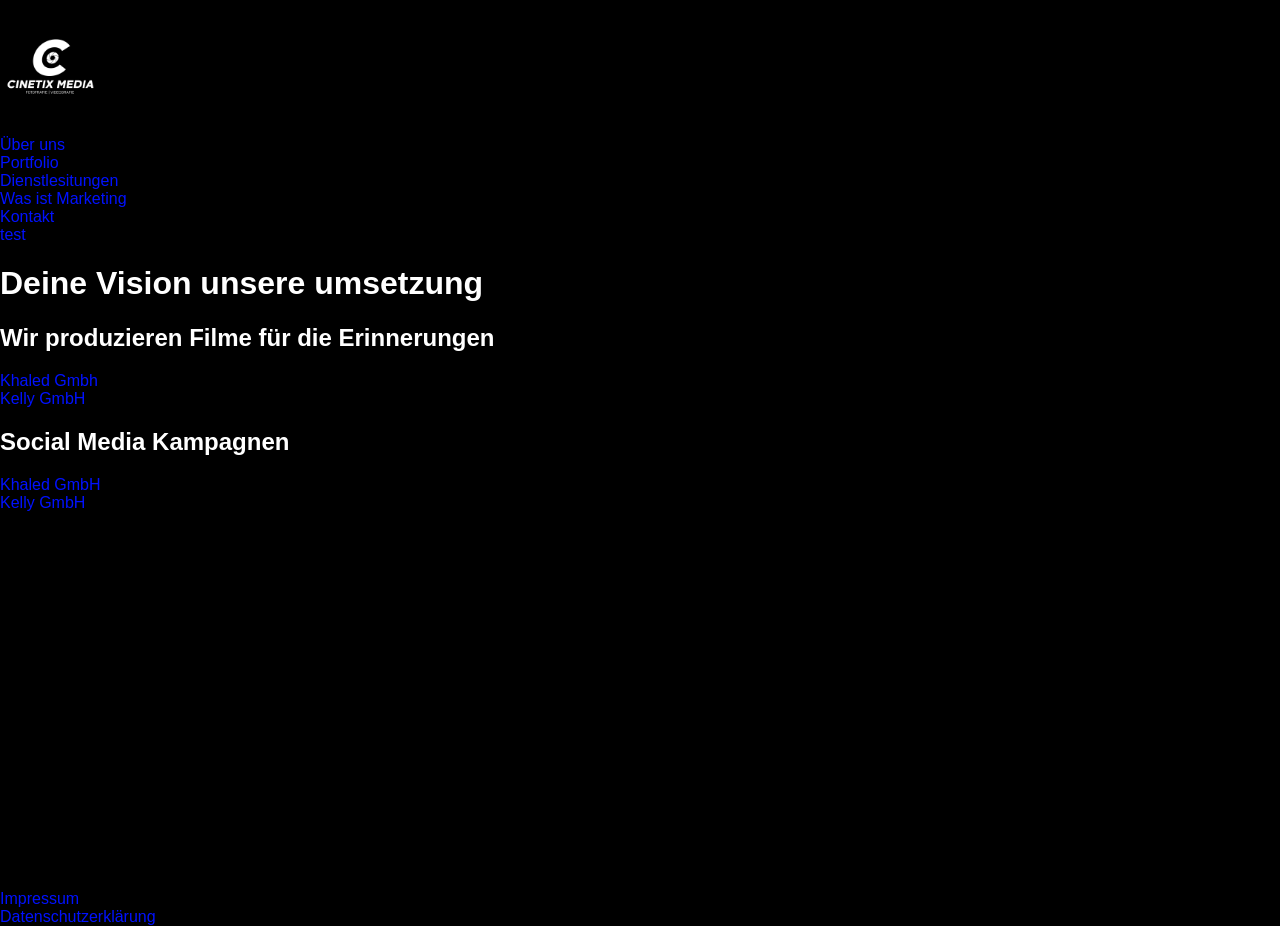
<file: index.html>
<!DOCTYPE html>
<html lang="de">

<head>
    <meta charset="utf-8">
    <meta name="viewport" content="width=device=width, initial-scale=1.0">
    <title> Cinetix Media </title>
    <link rel="stylesheet" href="style.css">
</head>

<body>
    <p><img src="Logo.jpg" alt="logo Cinetix Media" width="100" height="auto"> </p>
    <a href="über uns.html">Über uns</a>
    <br>
    <a href="Portfolio.html">Portfolio</a>
    <br>
    <a href="Dienstleistungen.html">Dienstlesitungen</a>
    <br>
    <a href="Marketing.html">Was ist Marketing</a>
    <br>
    <a href="contact.html">Kontakt</a>
    <br>
    <a href="testers.html">test</a>
    <br>
    <h1>Deine Vision unsere umsetzung</h1>
    <h2>Wir produzieren Filme für die Erinnerungen</h2>
    <a href="#apple-notebooks">Khaled Gmbh</a>
    <br>
    <a href="#Dell">Kelly GmbH</a>
    <br>
    <h2>Social Media Kampagnen</h2>
    <a href="#apple-tablets">Khaled GmbH</a>
    <br>
    <a href="#samsung-tablet">Kelly GmbH</a>
    <br>
    <br>
    <br>
    <br>
    <br>
    <br>
   <br>
   <br>
   <br>
   <br>
   <br>
   <br>
   <br>
   <br>
   <br>
   <br>
   <br>
   <br>
   <br>
   <br>
   <br>


    <br>
    <a href="Impressum.html">Impressum</a>
    <br>
    <a href="Datenschutz.html">Datenschutzerklärung</a>
</body>

</html>
</file>
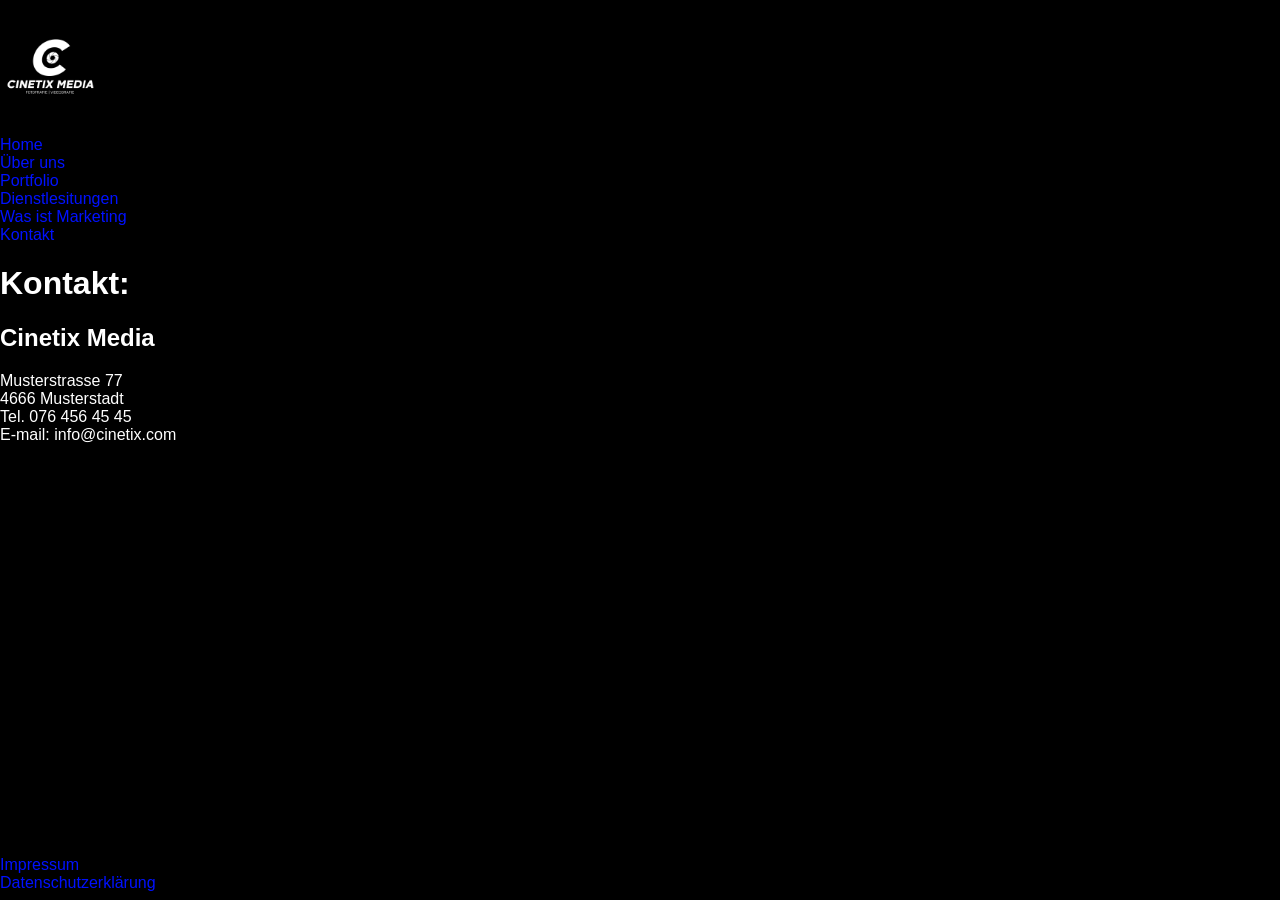
<file: contact.html>
<!DOCTYPE html>
<html lang="de">

<head>
    <meta charset="utf-8">
    <meta name="viewport" content="width=device=width, initial-scale=1.0">
    <title> Kontakt </title>
    <link rel="stylesheet" href="style.css">
</head>
</head>

<body>

    <body>
        <header>
           
        </header>
        <main>
            <p><img src="Logo.jpg" alt="logo Cinetix Media" width="100" height="auto"> </p>
            <a href="index.html">Home</a> 
            <br>
            <a href="über uns.html">Über uns</a>
    <br>
    <a href="Portfolio.html">Portfolio</a>
    <br>
    <a href="Dienstleistungen.html">Dienstlesitungen</a>
    <br>
    <a href="Marketing.html">Was ist Marketing</a>
    <br>
    <a href="contact.html">Kontakt</a>
    <br>
    <h1>Kontakt:</h1>
            <h2>Cinetix Media</h2>
            <p>Musterstrasse 77<br>
                
    4666 Musterstadt
    <br>
    Tel. 076 456 45 45
    <br>
    E-mail: info@cinetix.com
    <p>
            </div>
        </main>
    </body>
    <br>
    <br>
    <br>
    <br>
    <br>
    <br>
   <br>
   <br>
   <br>
   <br>
   <br>
   <br>
   <br>
   <br>
   <br>
   <br>
   <br>
   <br>
   <br>
   <br>
   <br>


    <br>
    <a href="Impressum.html">Impressum</a>
    <br>
    <a href="Datenschutz.html">Datenschutzerklärung</a>
</html>
</file>
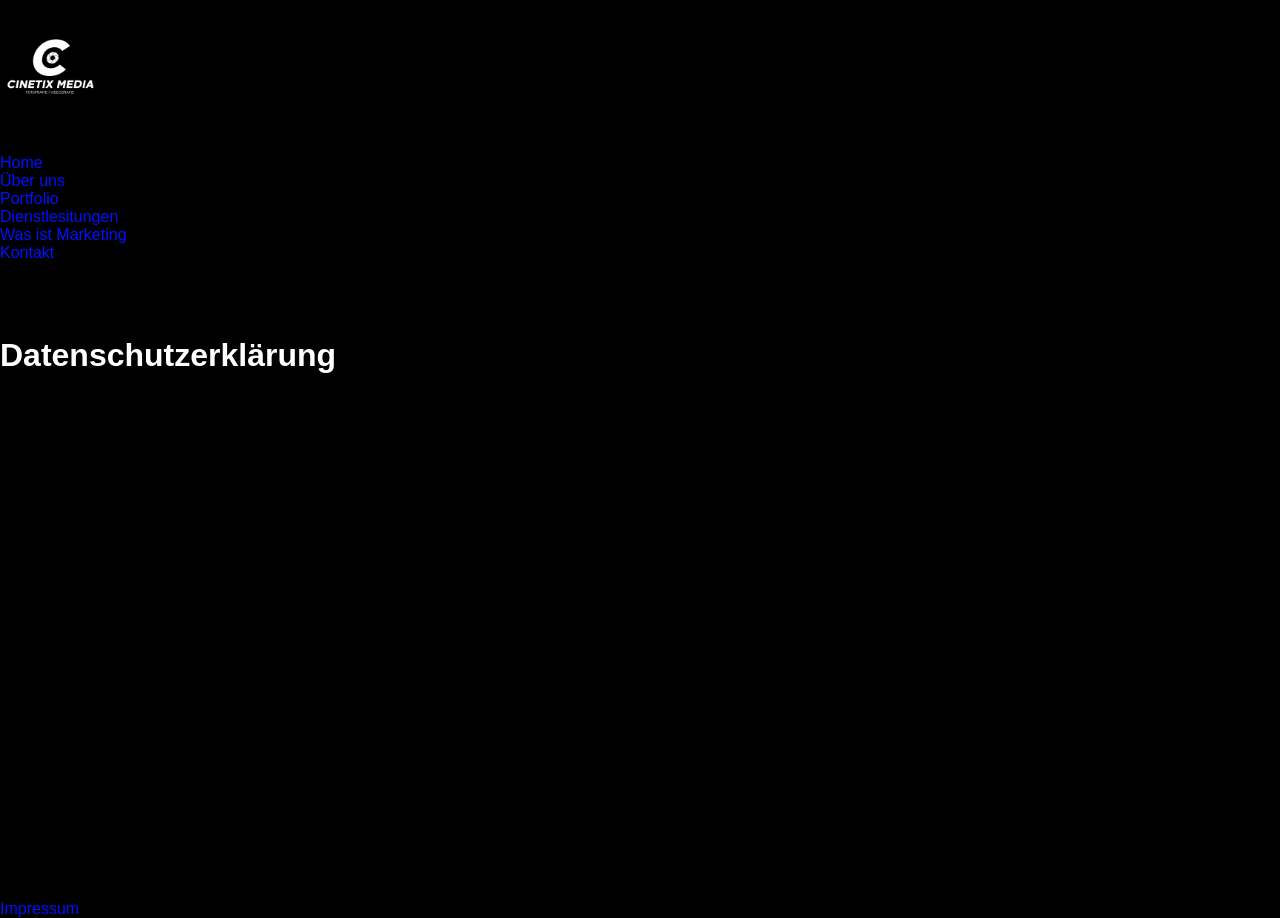
<file: Datenschutz.html>
<!doctype html>
<html lang="de">

<head>
    <meta charset="utf-8">
    <meta name="viewport" content="width=device-width, initial-scale=1.0">
    <title>Internet Geschichte</title>
    <link rel="stylesheet" href="style.css">
</head>

<body>
    <p><img src="Logo.jpg" alt="logo Cinetix Media" width="100" height="auto"> </p>
    <br>
    <a href="index.html">Home</a> 
            <br>
            <a href="über uns.html">Über uns</a>
    <br>
    <a href="Portfolio.html">Portfolio</a>
    <br>
    <a href="Dienstleistungen.html">Dienstlesitungen</a>
    <br>
    <a href="Marketing.html">Was ist Marketing</a>
    <br>
    <a href="contact.html">Kontakt</a>
    <br> 
    <br>
    <br>
    <br>

    <h1>Datenschutzerklärung</h1>
    <br>
    <br>
    <br>
    <br>
    <br>
    <br>
   <br>
   <br>
   <br>
   <br>
   <br>
   <br>
   <br>
   <br>
   <br>
   <br>
   <br>
   <br>
   <br>
   <br>
   <br>
   <br>
   <br>
   <br>
   <br>
   <br>
   <br>
   
   
    <br>
    <a href="Impressum.html">Impressum</a>
    <br>
</file>
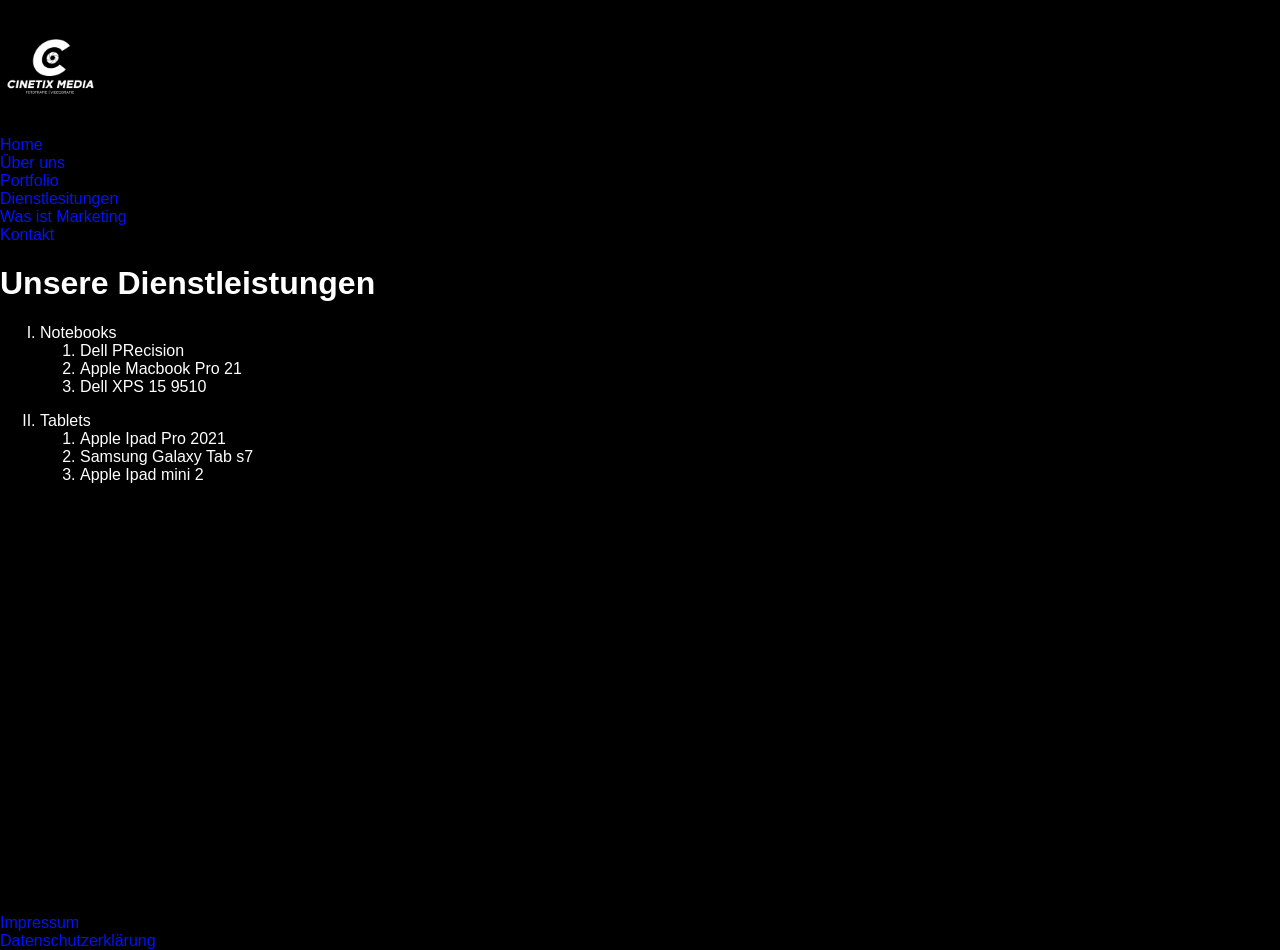
<file: Dienstleistungen.html>
<!DOCTYPE html>
<html lang="en">

<head>
    <meta charset="UTF-8">
    <meta name="viewport" content="width=device-width, initial-scale=1.0">
    <link rel="stylesheet" href="style.css">
    <title>Bestseller</title>
</head>

<body>

    <p><img src="Logo.jpg" alt="logo Cinetix Media" width="100" height="auto"> </p>

    <a href="index.html">Home</a> 
            <br>
            <a href="über uns.html">Über uns</a>
    <br>
    <a href="Portfolio.html">Portfolio</a>
    <br>
    <a href="Dienstleistungen.html">Dienstlesitungen</a>
    <br>
    <a href="Marketing.html">Was ist Marketing</a>
    <br>
    <a href="contact.html">Kontakt</a>
    <h1>Unsere Dienstleistungen</h1>

    <ol type="I">
        <li>Notebooks</li>
        <ol>
            <li>Dell PRecision </li>
            <li>Apple Macbook Pro 21</li>
            <li>Dell XPS 15 9510</li>
        </ol>

    </ol>
    <ol type="I" start=2>
        <li>Tablets</li>
        <ol>
            <li>Apple Ipad Pro 2021 </li>
            <li>Samsung Galaxy Tab s7</li>
            <li>Apple Ipad mini 2</li>
        </ol>
    </ol>

</body>
<br>
   <br>
   <br>
   <br>
   <br>
   <br>
   <br>
   <br>
   <br>
   <br>
   <br>
   <br>
   <br>
   <br>
   <br>
   <br>
   <br>
   <br>
   <br>
   <br>
   <br>
   <br>
   
   

    <br>
    <a href="Impressum.html">Impressum</a>
    <br>
    <a href="Datenschutz.html">Datenschutzerklärung</a>
</html>
</file>
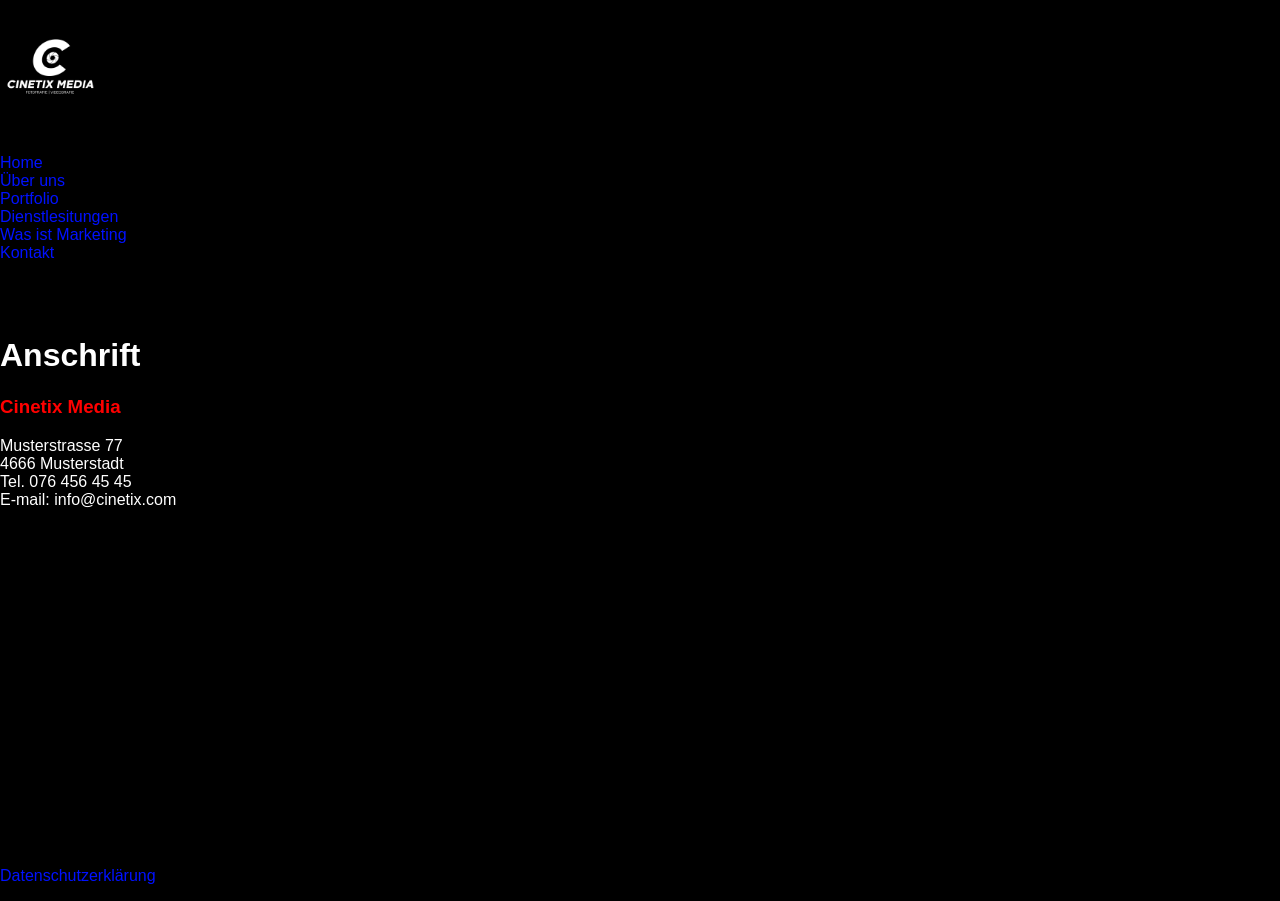
<file: Impressum.html>
<!doctype html>
<html lang="de">

<head>
    <meta charset="utf-8">
    <meta name="viewport" content="width=device-width, initial-scale=1.0">
    <title>Internet Geschichte</title>
    <link rel="stylesheet" href="style.css">
</head>

<body>
    <p><img src="Logo.jpg" alt="logo Cinetix Media" width="100" height="auto"> </p>
    <br>
    <a href="index.html">Home</a> 
            <br>
            <a href="über uns.html">Über uns</a>
    <br>
    <a href="Portfolio.html">Portfolio</a>
    <br>
    <a href="Dienstleistungen.html">Dienstlesitungen</a>
    <br>
    <a href="Marketing.html">Was ist Marketing</a>
    <br>
    <a href="contact.html">Kontakt</a>
    <br> 
    <br>
    <br>
    <br>
    <h1>Anschrift</h1>
    <h3 style="color: rgb(255, 0, 0);">Cinetix Media</h3>
    Musterstrasse 77 
    <br>
    4666 Musterstadt
    <br>
    Tel. 076 456 45 45
    <br>
    E-mail: info@cinetix.com
    <p>
        <br>
        <br>
        <br>
        <br>
        <br>
        <br>
        <br>
        <br>
        <br>
        <br>
        <br>
        <br>
        <br>
        <br>
        <br>
        <br>
        <br>
       
         <br>
        
         <br>
         <a href="Datenschutz.html">Datenschutzerklärung</a>
</file>
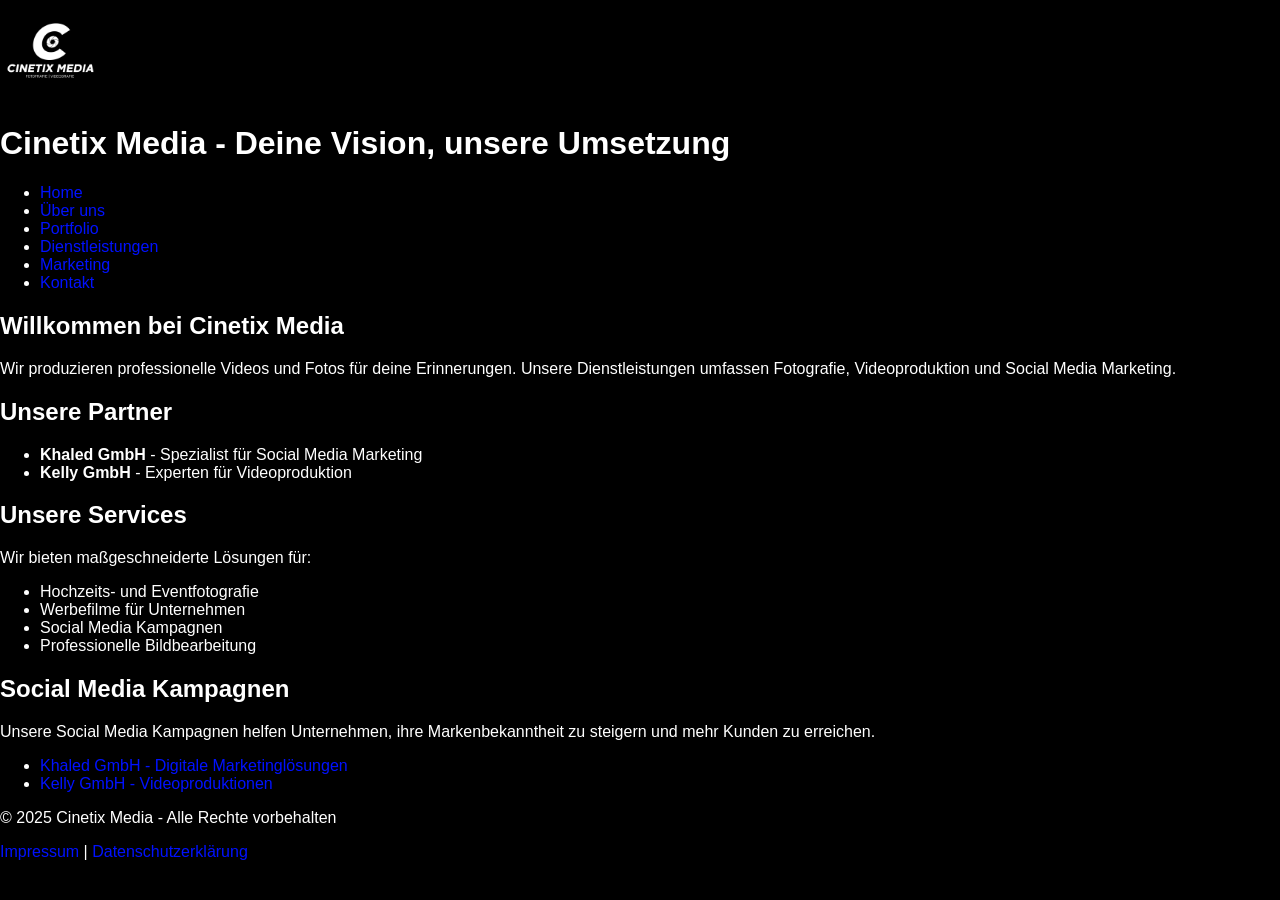
<file: kellyindex.html>
<!DOCTYPE html>
<html lang="de">

<head>
    <meta charset="UTF-8">
    <meta name="viewport" content="width=device-width, initial-scale=1.0">
    <title>Cinetix Media - Home</title>
    <link rel="stylesheet" href="style.css">
</head>

<body>
    <!-- HEADER -->
    <header>
        <img src="Logo.jpg" alt="Cinetix Media Logo" width="100">
        <h1>Cinetix Media - Deine Vision, unsere Umsetzung</h1>
    </header>

    <!-- NAVIGATION -->
    <nav>
        <ul>
            <li><a href="index.html">Home</a></li>
            <li><a href="über uns.html">Über uns</a></li>
            <li><a href="Portfolio.html">Portfolio</a></li>
            <li><a href="Dienstleistungen.html">Dienstleistungen</a></li>
            <li><a href="Marketing.html">Marketing</a></li>
            <li><a href="contact.html">Kontakt</a></li>
        </ul>
    </nav>

    <!-- HAUPTINHALT -->
    <main>
        <h2>Willkommen bei Cinetix Media</h2>
        <p>Wir produzieren professionelle Videos und Fotos für deine Erinnerungen. Unsere Dienstleistungen umfassen Fotografie, Videoproduktion und Social Media Marketing.</p>

        <h2>Unsere Partner</h2>
        <ul>
            <li><strong>Khaled GmbH</strong> - Spezialist für Social Media Marketing</li>
            <li><strong>Kelly GmbH</strong> - Experten für Videoproduktion</li>
        </ul>

        <h2>Unsere Services</h2>
        <p>Wir bieten maßgeschneiderte Lösungen für:</p>
        <ul>
            <li>Hochzeits- und Eventfotografie</li>
            <li>Werbefilme für Unternehmen</li>
            <li>Social Media Kampagnen</li>
            <li>Professionelle Bildbearbeitung</li>
        </ul>

        <h2>Social Media Kampagnen</h2>
        <p>Unsere Social Media Kampagnen helfen Unternehmen, ihre Markenbekanntheit zu steigern und mehr Kunden zu erreichen.</p>
        <ul>
            <li><a href="#apple-notebooks">Khaled GmbH - Digitale Marketinglösungen</a></li>
            <li><a href="#Dell">Kelly GmbH - Videoproduktionen</a></li>
        </ul>
    </main>

    <!-- FOOTER -->
    <footer>
        <p>&copy; 2025 Cinetix Media - Alle Rechte vorbehalten</p>
        <a href="Impressum.html">Impressum</a> | 
        <a href="Datenschutz.html">Datenschutzerklärung</a>
    </footer>

</body>
</html>
</file>
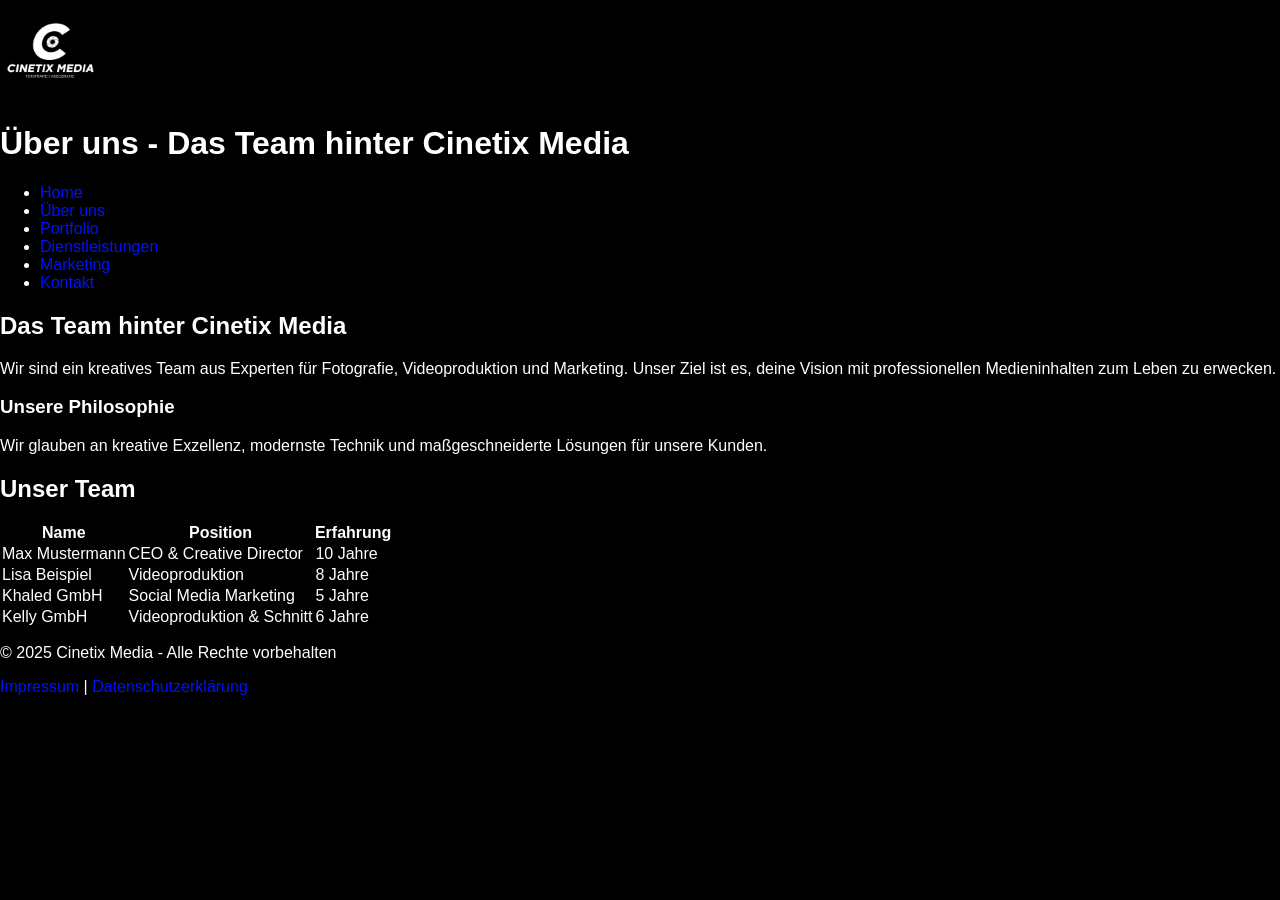
<file: Küber uns.html>
<!DOCTYPE html>
<html lang="de">

<head>
    <meta charset="UTF-8">
    <meta name="viewport" content="width=device-width, initial-scale=1.0">
    <title>Cinetix Media - Über uns</title>
    <link rel="stylesheet" href="style.css">
</head>

<body>
    <!-- HEADER -->
    <header>
        <img src="Logo.jpg" alt="Cinetix Media Logo" width="100">
        <h1>Über uns - Das Team hinter Cinetix Media</h1>
    </header>

    <!-- NAVIGATION -->
    <nav>
        <ul>
            <li><a href="index.html">Home</a></li>
            <li><a href="über uns.html">Über uns</a></li>
            <li><a href="Portfolio.html">Portfolio</a></li>
            <li><a href="Dienstleistungen.html">Dienstleistungen</a></li>
            <li><a href="Marketing.html">Marketing</a></li>
            <li><a href="contact.html">Kontakt</a></li>
        </ul>
    </nav>

    <!-- HAUPTINHALT -->
    <main>
        <h2>Das Team hinter Cinetix Media</h2>
        <p>Wir sind ein kreatives Team aus Experten für Fotografie, Videoproduktion und Marketing. Unser Ziel ist es, deine Vision mit professionellen Medieninhalten zum Leben zu erwecken.</p>

        <h3>Unsere Philosophie</h3>
        <p>Wir glauben an kreative Exzellenz, modernste Technik und maßgeschneiderte Lösungen für unsere Kunden.</p>

        <h2>Unser Team</h2>
        <table>
            <thead>
                <tr>
                    <th>Name</th>
                    <th>Position</th>
                    <th>Erfahrung</th>
                </tr>
            </thead>
            <tbody>
                <tr>
                    <td>Max Mustermann</td>
                    <td>CEO & Creative Director</td>
                    <td>10 Jahre</td>
                </tr>
                <tr>
                    <td>Lisa Beispiel</td>
                    <td>Videoproduktion</td>
                    <td>8 Jahre</td>
                </tr>
                <tr>
                    <td>Khaled GmbH</td>
                    <td>Social Media Marketing</td>
                    <td>5 Jahre</td>
                </tr>
                <tr>
                    <td>Kelly GmbH</td>
                    <td>Videoproduktion & Schnitt</td>
                    <td>6 Jahre</td>
                </tr>
            </tbody>
        </table>
    </main>

    <!-- FOOTER -->
    <footer>
        <p>&copy; 2025 Cinetix Media - Alle Rechte vorbehalten</p>
        <a href="Impressum.html">Impressum</a> | 
        <a href="Datenschutz.html">Datenschutzerklärung</a>
    </footer>

</body>
</html>
</file>
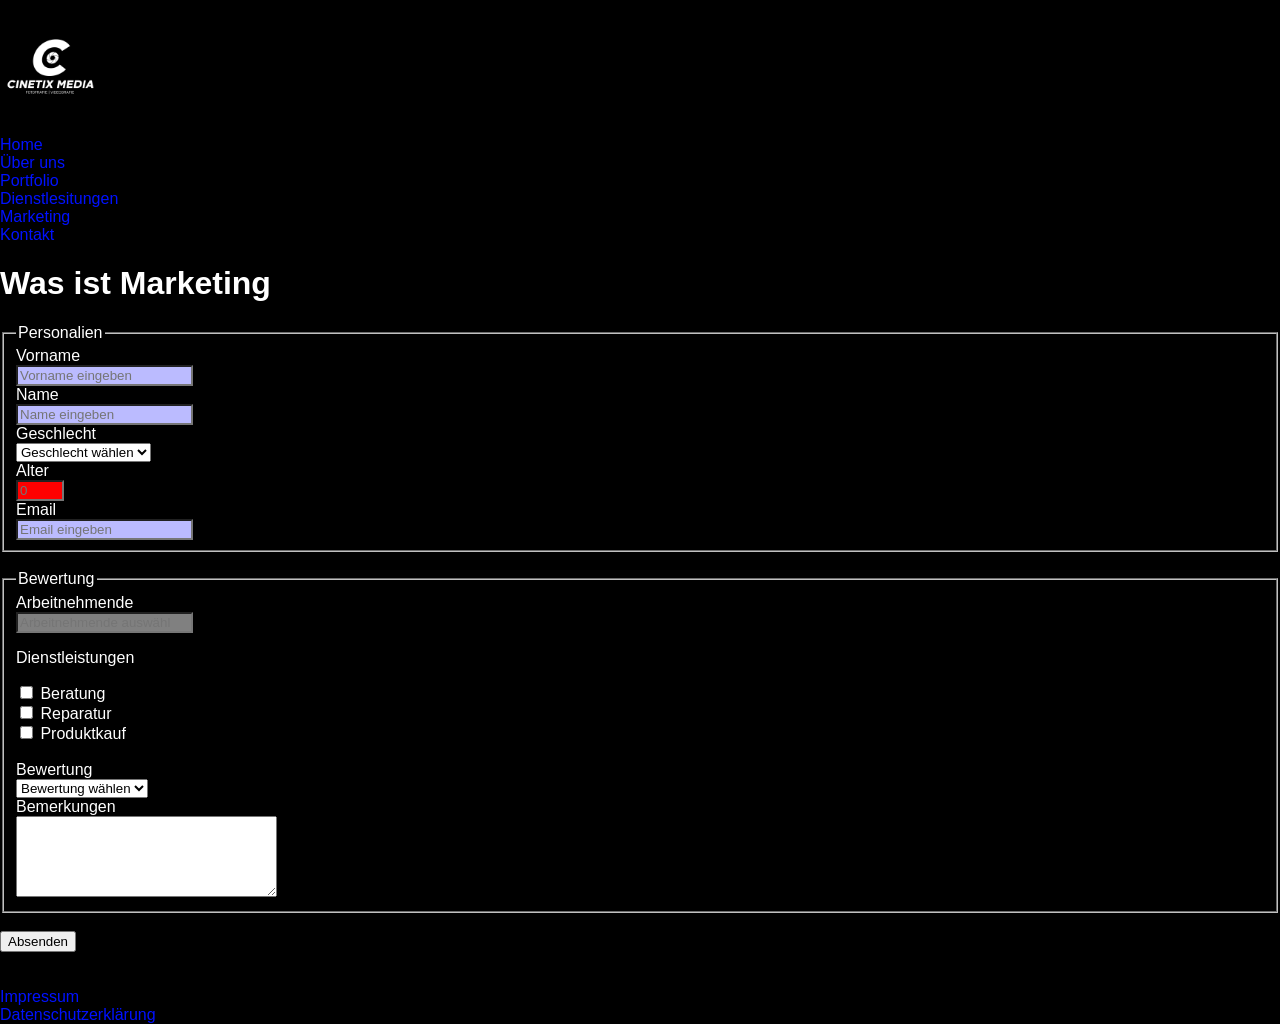
<file: Marketing.html>
<!DOCTYPE html>
<html lang="en">

<head>
    <meta charset="UTF-8">
    <meta name="viewport" content="width=device-width, initial-scale=1.0">
    <link rel="stylesheet" href="style.css">
    <title>Arbeitnehmende</title>
</head>

<body>

    <p><img src="Logo.jpg" alt="logo Cinetix Media" width="100" height="auto"> </p>
   
    <a href="index.html">Home</a> 
            <br>
            <a href="über uns.html">Über uns</a>
    <br>
    <a href="Portfolio.html">Portfolio</a>
    <br>
    <a href="Dienstleistungen.html">Dienstlesitungen</a>
    <br>
    <a href="Marketing.html">Marketing</a>
    <br>
    <a href="contact.html">Kontakt</a>
 <h1>Was ist Marketing</h1>
    <form>
        <fieldset>
            <legend>Personalien</legend>
            <label for="Vorname">Vorname</label>
            <input type="Text" id="Vorname" name="Vorname" placeholder="Vorname eingeben" required>
            <label for="Nachname">Name</label>
            <input type="Text" id="Nachname" name="Nachname" placeholder="Name eingeben" required>
            <label for="Geschlecht">Geschlecht</label>
            <select id="Geschlecht" name="Geschlecht" required>
                <option value="">Geschlecht wählen</option>
                <option value="weiblich">weiblich</option>
                <option value="männlich">männlich</option>
                <option value="anderes">anderes</option>
            </select>
            <label for="Alter">Alter</label>
            <input type="number" id="Alter" name="Alter" min="18" max="99" placeholder="0" required>
            <label for="Email">Email</label>
            <input type="Email" id="Email" name="Email" placeholder="Email eingeben" required>
        </fieldset>
        <br>
        <fieldset>
            <legend>Bewertung</legend>
            <label for="Arbeitnehmender">Arbeitnehmende</label>
            <input list="Arbeitnehmende" id="Arbeitnehmender" name="Arbeitnehmender"
                placeholder="Arbeitnehmende auswählen" required>
            <datalist id="Arbeitnehmende">
                <option value="John Smith">Verkauf</option>
                <option value="Ella Harper">Verkauf</option>
                <option value="Charls Jackson">Verkauf</option>
                <option value="Wendy Smith">Lager</option>
                <option value="Anna Harper">Lager</option>
                <option value="Olivia Mason">Lager</option>
            </datalist>
            <p>Dienstleistungen</p>
            <label><input type="checkbox" name="dienstleistungen" value="Beratung"> Beratung</label>
            <label><input type="checkbox" name="dienstleistungen" value="Reparatur"> Reparatur</label>
            <label><input type="checkbox" name="dienstleistungen" value="Produktkauf"> Produktkauf</label>
            <br>
            <label for="Bewertung">Bewertung</label>
            <select id="Bewertung" name="Bewertung" required>
                <option value="">Bewertung wählen</option>
                <option value="Sehr gut">Sehr gut</option>
                <option value="Gut">Gut</option>
                <option value="Durchschnitt">Durchschnitt</option>
                <option value="Schlecht">Schlecht</option>
            </select>
            <label for="Bemerkungen">Bemerkungen</label>
            <textarea id="Bemerkungen" name="Bemerkungen" rows="5" cols="30" placeholder=""></textarea>
        </fieldset>
        <br>
        <button type="Absenden">Absenden</button>
    </form>
</body>
<br>

 <br>
 <a href="Impressum.html">Impressum</a>
 <br>
 <a href="Datenschutz.html">Datenschutzerklärung</a>
</html>
</file>
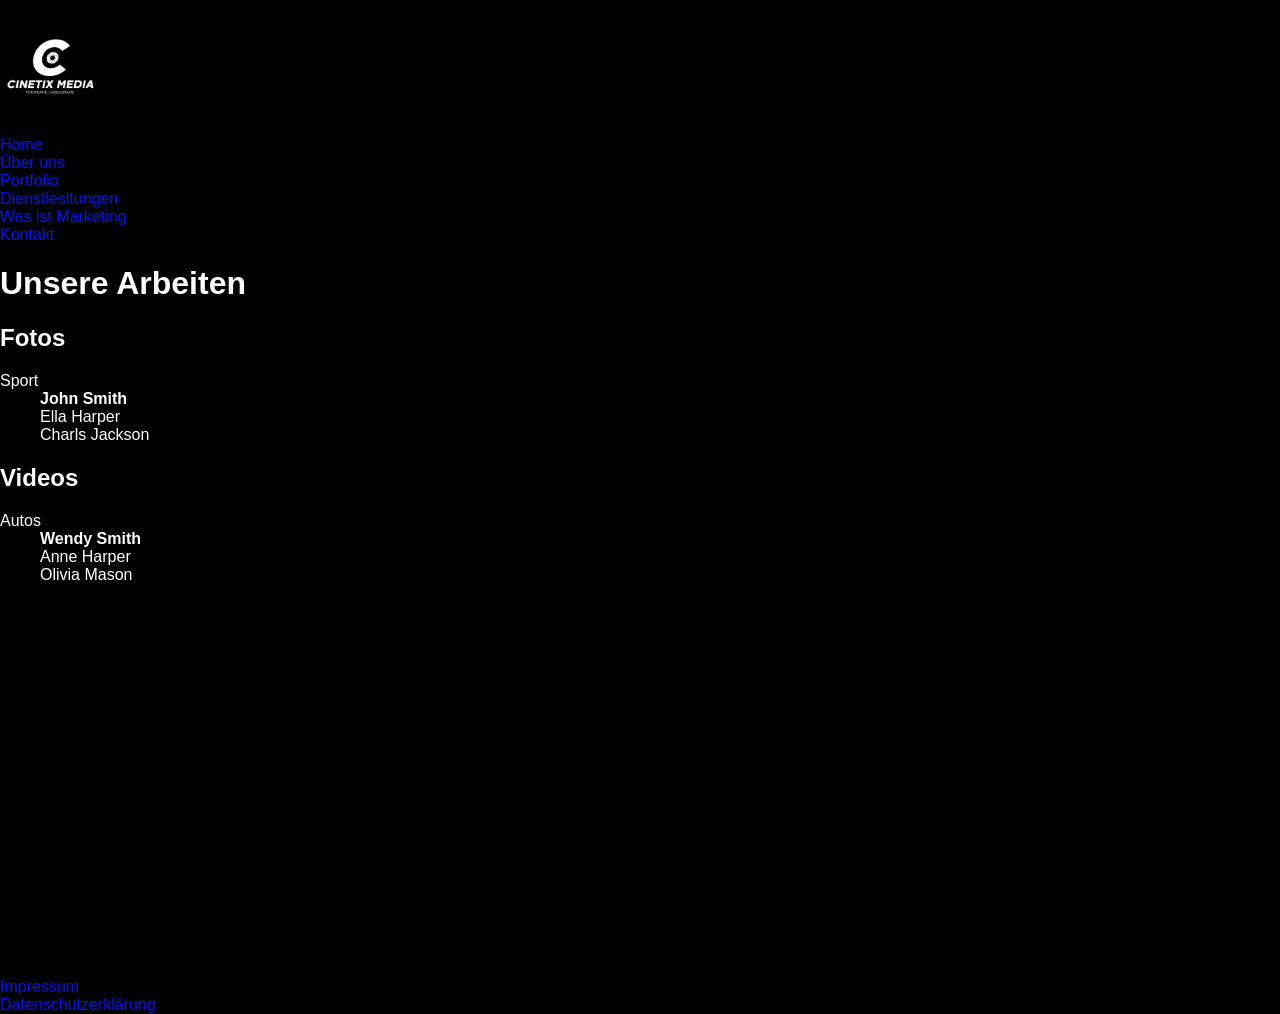
<file: Portfolio.html>
<!DOCTYPE html>
<html lang="en">

<head>
    <meta charset="UTF-8">
    <meta name="viewport" content="width=device-width, initial-scale=1.0">
    <title>Unsere Arbeiten</title>
    <link rel="stylesheet" href="style.css">
</head>

<body>

    <p><img src="Logo.jpg" alt="logo Cinetix Media" width="100" height="auto"> </p>
   
    <a href="index.html">Home</a> 
            <br>
            <a href="über uns.html">Über uns</a>
    <br>
    <a href="Portfolio.html">Portfolio</a>
    <br>
    <a href="Dienstleistungen.html">Dienstlesitungen</a>
    <br>
    <a href="Marketing.html">Was ist Marketing</a>
    <br>
    <a href="contact.html">Kontakt</a> 
    <h1>Unsere Arbeiten</h1>
    <h2>Fotos</h2>
    
    <dl>
        <dt>Sport</dt>
        <dd> <span class="fett"> John Smith</span>

            <br> Ella Harper
            <br> Charls Jackson
        </dd>
    </dl>
    <h2>Videos  </h2>
    <dl>
        <dt>Autos</dt>
        <dd> <span class="fett"> Wendy Smith</span>
            <br> Anne Harper 
            <br> Olivia Mason</dd>
    </dl>
</body>
<br>
<br>
<br>
<br>
<br>
<br>
<br>
<br>
<br>
<br>
<br>
<br>
<br>
<br>
<br>
<br>
<br>
<br>
<br>
<br>


 <br>
 <a href="Impressum.html">Impressum</a>
 <br>
 <a href="Datenschutz.html">Datenschutzerklärung</a>
</html>
</file>
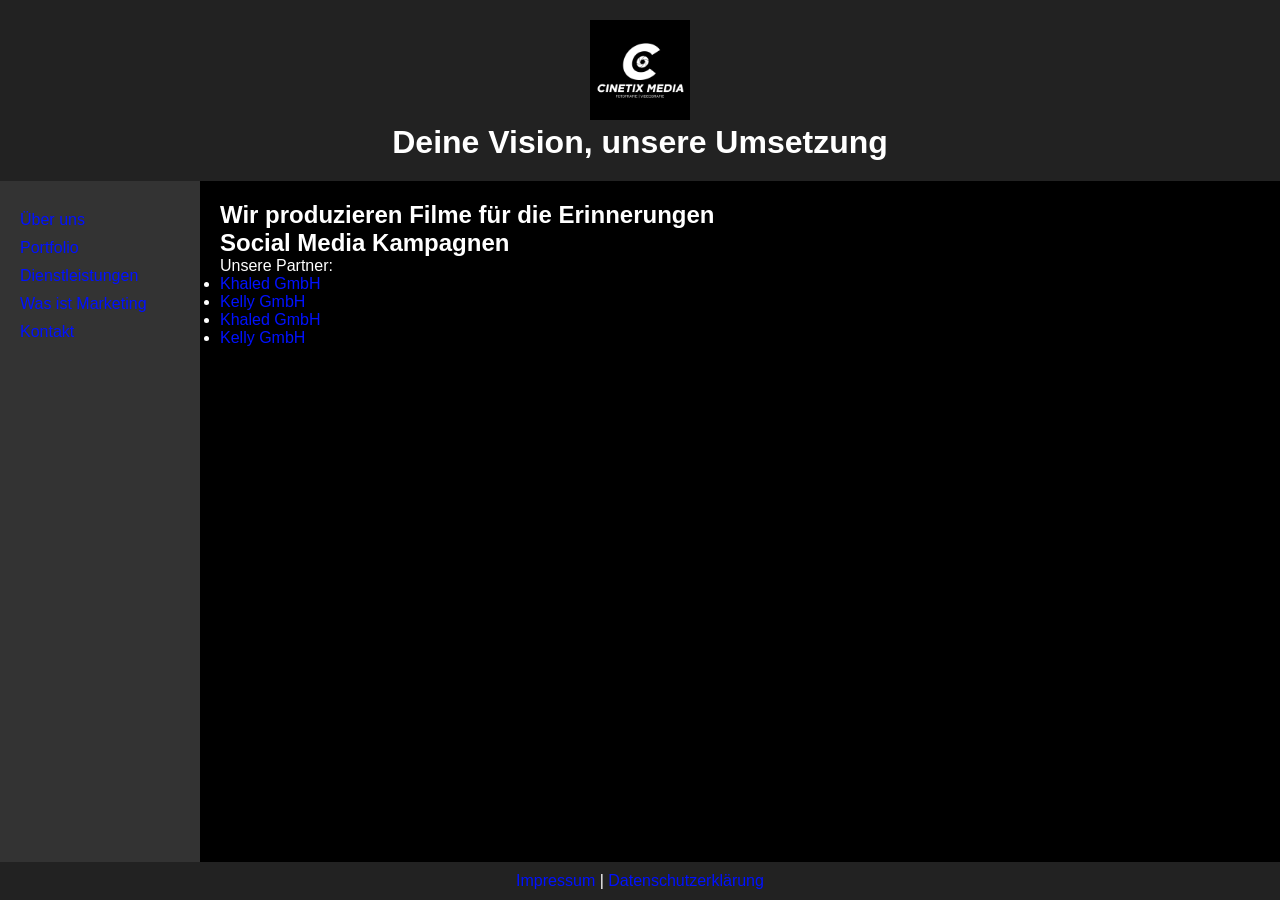
<file: testers.html>
<!DOCTYPE html>
<html lang="de">

<head>
    <meta charset="utf-8">
    <meta name="viewport" content="width=device-width, initial-scale=1.0">
    <title>Cinetix Media</title>
    <link rel="stylesheet" href="style.css">
    <style>
        * {
            margin: 0;
            padding: 0;
            box-sizing: border-box;
        }

        body {
            background-color: black;
            color: white;
            font-family: Arial, sans-serif;
            display: flex;
            flex-direction: column;
            min-height: 100vh;
        }

        header {
            background: #222;
            padding: 20px;
            text-align: center;
        }

        nav {
            background: #333;
            padding: 20px;
            width: 200px;
        }

        nav a {
            display: block;
            color: white;
            text-decoration: none;
            margin: 10px 0;
        }

        .container {
            display: flex;
            flex: 1;
        }

        main {
            flex: 1;
            padding: 20px;
        }

        footer {
            background: #222;
            text-align: center;
            padding: 10px;
        }
    </style>
</head>

<body>

    <header>
        <img src="Logo.jpg" alt="Logo Cinetix Media" width="100">
        <h1>Deine Vision, unsere Umsetzung</h1>
    </header>

    <div class="container">
        <nav>
            <a href="über uns.html">Über uns</a>
            <a href="Portfolio.html">Portfolio</a>
            <a href="Dienstleistungen.html">Dienstleistungen</a>
            <a href="Marketing.html">Was ist Marketing</a>
            <a href="contact.html">Kontakt</a>
        </nav>

        <main>
            <h2>Wir produzieren Filme für die Erinnerungen</h2>
            <h2>Social Media Kampagnen</h2>
            <p>Unsere Partner:</p>
            <ul>
                <li><a href="#apple-notebooks">Khaled GmbH</a></li>
                <li><a href="#Dell">Kelly GmbH</a></li>
                <li><a href="#apple-tablets">Khaled GmbH</a></li>
                <li><a href="#samsung-tablet">Kelly GmbH</a></li>
            </ul>
        </main>
    </div>

    <footer>
        <a href="Impressum.html">Impressum</a> | 
        <a href="Datenschutz.html">Datenschutzerklärung</a>
    </footer>

</body>

</html>
</file>
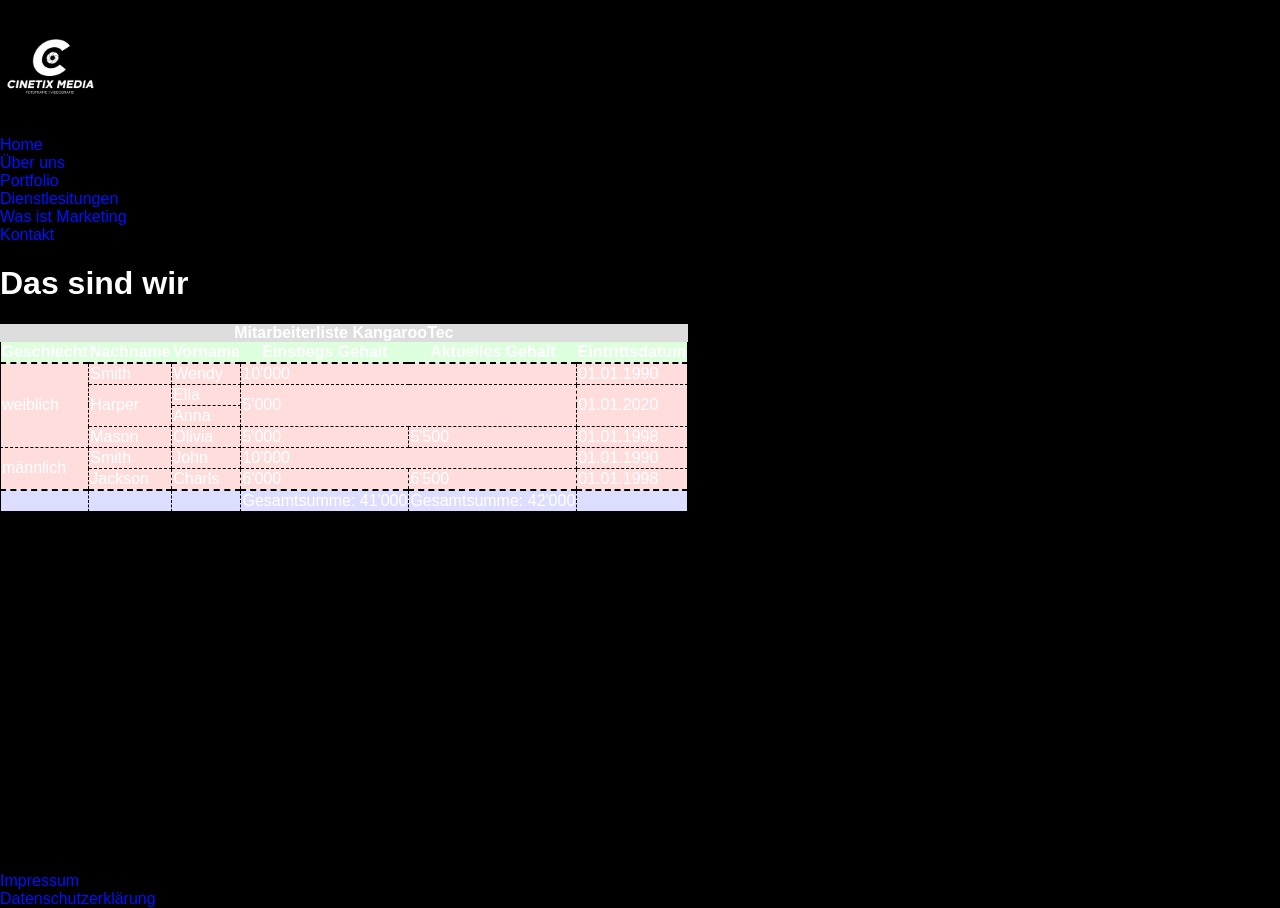
<file: über uns.html>
<!DOCTYPE html>
<html lang="en">

<head>
    <meta charset="UTF-8">
    <meta name="viewport" content="width=device-width, initial-scale=1.0">
    <link rel="stylesheet" href="style.css">
    <title>Arbeitnehmende</title>
</head>

<body>

    <p><img src="Logo.jpg" alt="logo Cinetix Media" width="100" height="auto"> </p>
   
    <a href="index.html">Home</a> 
            <br>
            <a href="über uns.html">Über uns</a>
    <br>
    <a href="Portfolio.html">Portfolio</a>
    <br>
    <a href="Dienstleistungen.html">Dienstlesitungen</a>
    <br>
    <a href="Marketing.html">Was ist Marketing</a>
    <br>
    <a href="contact.html">Kontakt</a>
     <h1>Das sind wir</h1>
    <table>
        <caption class="Titeltabelle">Mitarbeiterliste KangarooTec</caption>
        <thead>
            <tr class="Tabellehead">
                <th>Geschlecht</th>
                <th>Nachname</th>
                <th>Vorname</th>
                <th>Einstiegs Gehalt</th>
                <th>Aktuelles Gehalt</th>
                <th>Eintrittsdatum</th>
            </tr>
        </thead>
        <tbody>
            <tr class="Tabellerot">
                <td rowspan="4">weiblich</td>
                <td>Smith</td>
                <td>Wendy</td>
                <td colspan="2">10'000</td>
                <td>01.01.1990</td>
            </tr>
            <tr class="Tabellerot">
                <td rowspan="2">Harper</td>
                <td>Ella</td>
                <td colspan="2" rowspan="2">5'000</td>
                <td rowspan="2">01.01.2020</td>
            </tr>
            <tr class="Tabellerot">
                <td>Anna</td>
            </tr>
            <tr class="Tabellerot">
                <td>Mason</td>
                <td>Olivia</td>
                <td>5'000</td>
                <td>5'500</td>
                <td>01.01.1998</td>
            </tr>
            <tr class="Tabellerot">
                <td rowspan="2">männlich</td>
                <td>Smith</td>
                <td>John</td>
                <td colspan="2">10'000</td>
                <td>01.01.1990</td>
            </tr>
            <tr class="Tabellerot">
                <td>Jackson</td>
                <td>Charls</td>
                <td>6'000</td>
                <td>6'500</td>
                <td>01.01.1998</td>
            </tr>
        </tbody>
        <tfoot class="Tabelleblau">
            <tr>
                <td></td>
                <td></td>
                <td></td>
                <td>Gesamtsumme: 41'000</td>
                <td>Gesamtsumme: 42'000</td>
                <td></td>
            </tr>
        </tfoot>
    </table>
    <br>
    <br>
    <br>
    <br>
    <br>
    <br>
    <br>
    <br>
    <br>
    <br>
    <br>
    <br>
    <br>
    <br>
    <br>
    <br>
    <br>
    <br>
    <br>
    
    
     <br>
     <a href="Impressum.html">Impressum</a>
     <br>
     <a href="Datenschutz.html">Datenschutzerklärung</a>
</html>
</file>
<file: style.css>
body {
    background-color: black;  /* Schwarzer Hintergrund */
    color: white;             /* Weiße Schrift */
    font-family: Arial, sans-serif;
    margin: 0;
    padding: 0;
}
.greenback{
    background-color: green; color: white;
}
.w3c{
    text-transform: uppercase;
}
.html2{
font-weight: bold; text-decoration: underline;
}
.CSS1{
    background-color: blue; color: white;
}


a:link {
    color: rgb(0, 17, 255); text-decoration: none;
}
a:visited {
    color: rgb(47, 0, 255); 
}
a:hover {
      text-transform: uppercase; text-decoration: underline;
}
a:active {
    color: grey; 
}

.fett{
    font-weight: bold;
}

.Tabellerot{
    background-color: #FFDDDD
    ;
}
.Tabelleblau{
    background-color: #DDDDFF;
    border-top: 2px dashed #000000;
}
.Titeltabelle{
    background-color: #DDDDDD;
    font-weight: bold;
}
.Tabellehead{
    background-color:#DDFFDD ;
    border-bottom: 2px dashed #000000;
}
td{
    border:1px dashed #000000;
}
table{
    border-collapse: collapse;
}

input[required] {
    background-color:  #BBBBFF;
}
#Alter:valid {
        background-color: green;
}
#Alter:invalid {
        background-color: red;
}
input[list="Arbeitnehmende"] {
    background-color: gray;
    
}
label {
    display: block;
   
}
</file>
